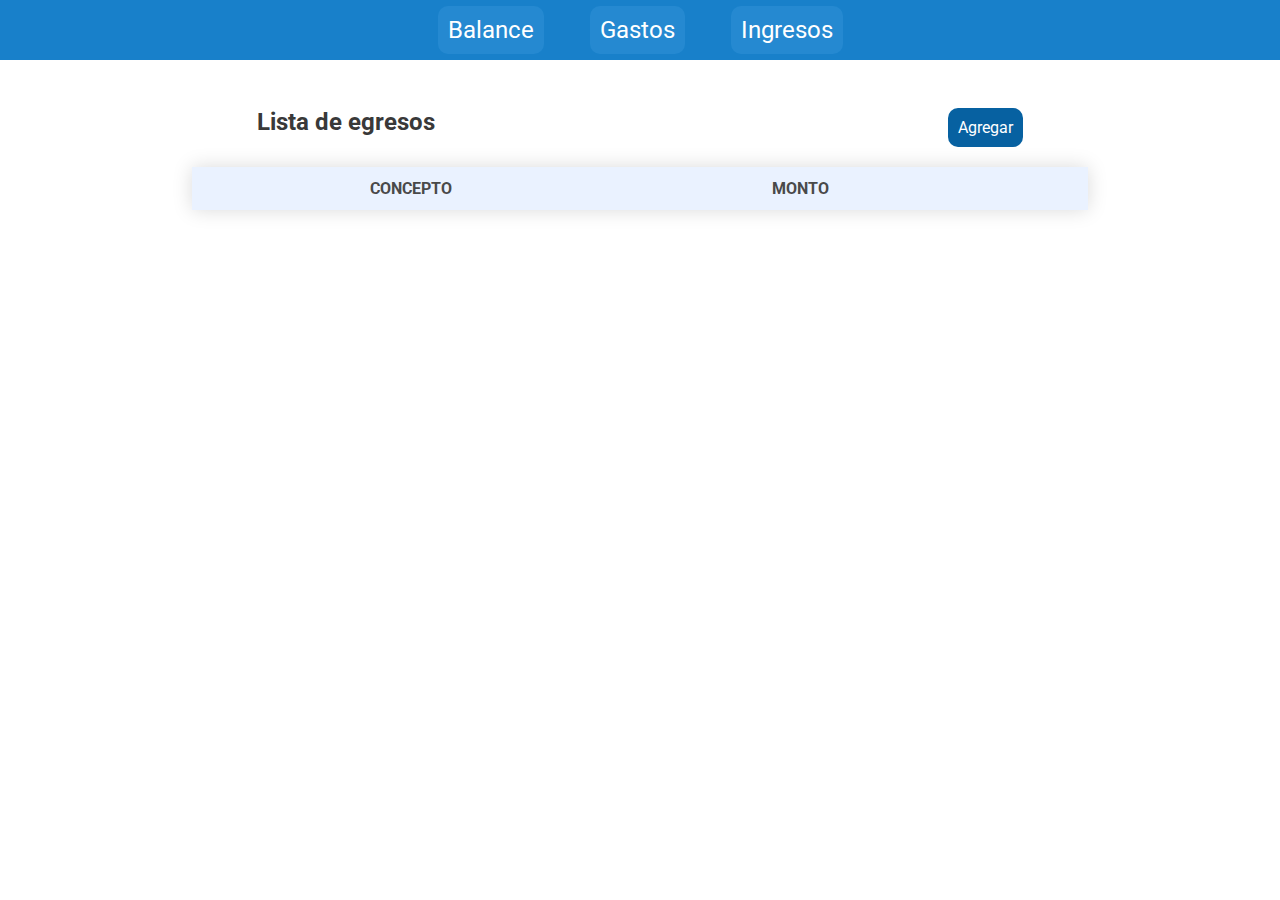
<file: LAB-SD-2024-Práctico1-MariaEsquivelFernandez/expenses/list.html>
<!DOCTYPE html>
<html lang="en">
<head>
    <meta charset="UTF-8">
    <meta name="viewport" content="width=device-width, initial-scale=1.0">
    <link rel="stylesheet" href="../globalStyle.css">
    <script src="script.js" defer></script>
    <link href="https://fonts.googleapis.com/css2?family=Roboto&display=swap" rel="stylesheet">

    <title>Expenses</title>
</head>
<body>
    <nav>
        <a href="../index.html">Balance</a>
        <a href="list.html">Gastos</a>
        <a href="../incomes/list.html">Ingresos</a>
    </nav>
    <div class="header">

        <h2>Lista de egresos</h2>
        <button id="add">Agregar</button>
    </div>
    <div class="container">


        <table id="expenseTable">
            <thead>
                <tr >
                    <th>Concepto</th>
                    <th>Monto</th>
                    <th></th>
                </tr>
                
            </thead>
            <tbody></tbody>
           
            
        </table>
    </div>
    <div id="modal" class="modal">
        <div class="modal-content">
            <span class="close">&times;</span>
            <form class="form">
                <h2>Agregar egresos</h2>
                <div>
                    <label for="concept">Concepto:</label>
                    <input type="text" id="concept" name="concept" required>
                    
                </div>

                <div>
                    <label for="amount">Monto:</label>
                    <input type="number" id="amount" name="amount" required>
                </div>
                <span id="error" style="display: none;"></span>

                <button type="submit">Agregar</button>
            </form>
        </div>
    </div>
</body>
</html>
</file>
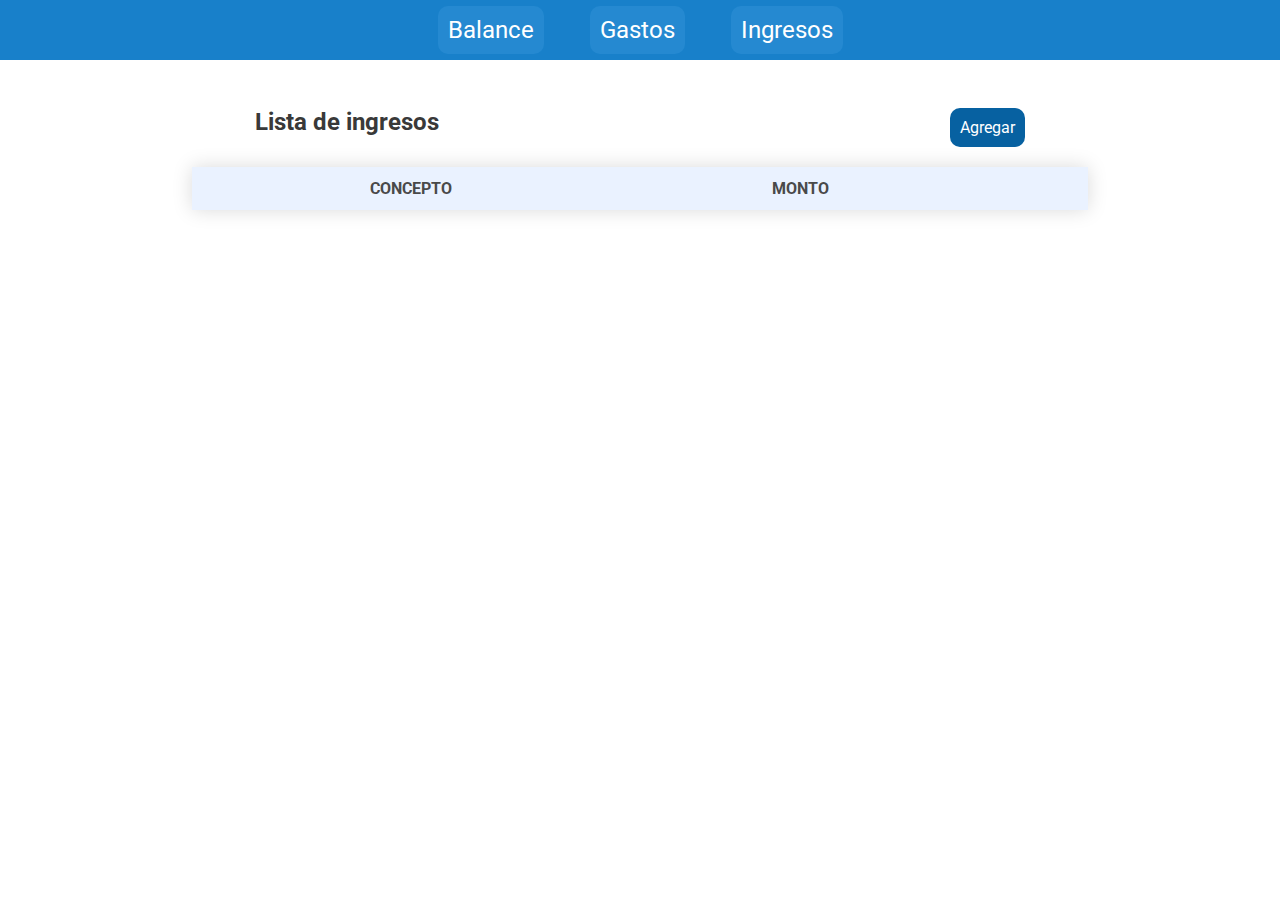
<file: LAB-SD-2024-Práctico1-MariaEsquivelFernandez/incomes/list.html>
<!DOCTYPE html>
    <html lang="en">
    <head>
        <meta charset="UTF-8">
        <meta name="viewport" content="width=device-width, initial-scale=1.0">
        <link rel="stylesheet" href="../globalStyle.css">
        <link href="https://fonts.googleapis.com/css2?family=Roboto&display=swap" rel="stylesheet">

        <script src="script.js" defer></script>
        <title>Incomes</title>
    </head>
    <body>
        <nav>
            <a href="../index.html">Balance</a>
            <a href="../expenses/list.html">Gastos</a>
            <a href="list.html">Ingresos</a>
        </nav>
        <div class="header">

            <h2>Lista de ingresos</h2>
            <button id="add">Agregar</button>
        </div>
        <div class="container">


            <table  id="incomeTable">
                <thead>
                    <tr >
                        <th>Concepto</th>
                        <th>Monto</th>
                        <th></th>
                    </tr>
                    
                </thead>
                <tbody></tbody>
            
            </table>
        </div>


        <div id="modal" class="modal">
            <div class="modal-content">
                <span class="close">&times;</span>
                <form class="form">
                    <h2>Agregar ingreso</h2>
                    <div>
                        <label for="concept">Concepto:</label>
                        <input type="text" id="concept" name="concept" required>
                    </div>

                    <div>
                        <label for="amount">Monto:</label>
                        <input type="number" id="amount" name="amount" required>
                    </div>
                    <span id="error" style="display: none;"></span>

                    <button type="submit">Agregar</button>

                </form>
            </div>
        </div>

    </body>
    </html>
</file>
<file: LAB-SD-2024-Práctico1-MariaEsquivelFernandez/globalStyle.css>
* {
  margin: 0;
  padding: 0;
 
    font-family: 'Roboto', sans-serif;
  
}

nav {
	background-color: rgb(24, 128, 202);
	color: rgb(255, 255, 255);
	font-size: 1.5em;
	text-align: center;
	padding: 1rem;
	list-style: none;
    margin-bottom: 3rem;
}
nav a {
	text-decoration: none;
	color: rgb(255, 255, 255);
	padding: 10px;
	margin: 0;
    border-radius: 10px;
    background-color: rgb(37, 137, 209);
    margin: 20px;

}
nav a:hover {
	background-color: rgb(28, 119, 184);
}

.header{
    display: flex;  
    justify-content: space-around;
    color: rgb(57, 57, 57);

}
button{
    background-color: rgb(7, 97, 161);
    color: rgb(255, 255, 255);
    padding:  10px;
     border: none;
     border-radius: 10px;
     font-size:  1em;


}

button:hover{
  background-color: rgb(28, 119, 184);
}
.container {
  display: flex;
  justify-content: center;
  flex-wrap: wrap;
}
 table{
    width: 70vw;
    border-collapse: collapse;
    margin: 20px 0;
    font-size: 1em;
    min-width: 400px;
    box-shadow: 0 0 20px rgba(0, 0, 0, 0.15);
    background-color: #fff;
 }
table th, table td {
    padding: 12px 15px;
    text-align: center;
}

table th {
    background-color: #eaf2ff;
    color: rgb(73, 73, 73);
    text-transform: uppercase;
}

table tr:nth-child(even) {
    background-color: #fcffff;
}

table tr:hover {
    background-color: #fcffff;
}
.delete {
  background-color: rgb(251, 224, 224);
  border: none;
  cursor: pointer;
}
.delete:hover {
  background-color: rgb(240, 187, 187);
}


.modal {
    display: none;
    position: fixed;
    z-index: 1;
    left: 0;
    top: 0;
    width: 100%;
    height: 100%;
    overflow: auto;
    background-color: rgba(0,0,0,0.5);
    padding-top: 60px;
}

.modal-content {
    background-color: #fefefe;
    margin: 5% auto;
    padding: 20px;
    border: 1px solid #888;
    width: 80%;
    max-width: 500px;
    box-shadow: 0 5px 15px rgba(0,0,0,0.3);
}

.close {
    color: #aaa;
    float: right;
    font-size: 28px;
    font-weight: bold;
}

.close:hover,
.close:focus {
    color: black;
    text-decoration: none;
    cursor: pointer;
}


.form {
    display: flex;
    flex-direction: column;
    align-items: center;
    width: 100%;
    max-width: 400px;
    margin: 0 auto;
  }
  
  .form h2 {
    margin-bottom: 20px;
    color: rgb(57, 57, 57);
  }
  
  .form div {
    width: 100%;
    margin-bottom: 15px;
  }
  
  .form label {
    display: block;
    margin-bottom: 5px;
    color: rgb(57, 57, 57);
    font-weight: bold;
  }
  
  .form input {
    width: 100%;
    padding: 10px;
    border: 1px solid #ccc;
    border-radius: 5px;
    box-shadow: 0 1px 5px rgba(0,0,0,0.1);
    font-size: 1em;
    margin-top: 5px;
  }
  
  .form input:focus {
    border-color: rgb(24, 128, 202);
    outline: none;
    box-shadow: 0 0 5px rgba(24, 128, 202, 0.5);
  }
  
  .form button {
    background-color: rgb(7, 97, 161);
    color: white;
    padding: 10px 20px;
    border: none;
    cursor: pointer;
    border-radius: 5px;
    margin-top: 20px;
  }
  
  .form button:hover {
    background-color: rgb(13, 79, 127);
  }
  
  #error {
    display: none;
    color: red;
    font-size: 0.9em;
    margin-top: 10px;
    text-align: center;
  }
</file>
